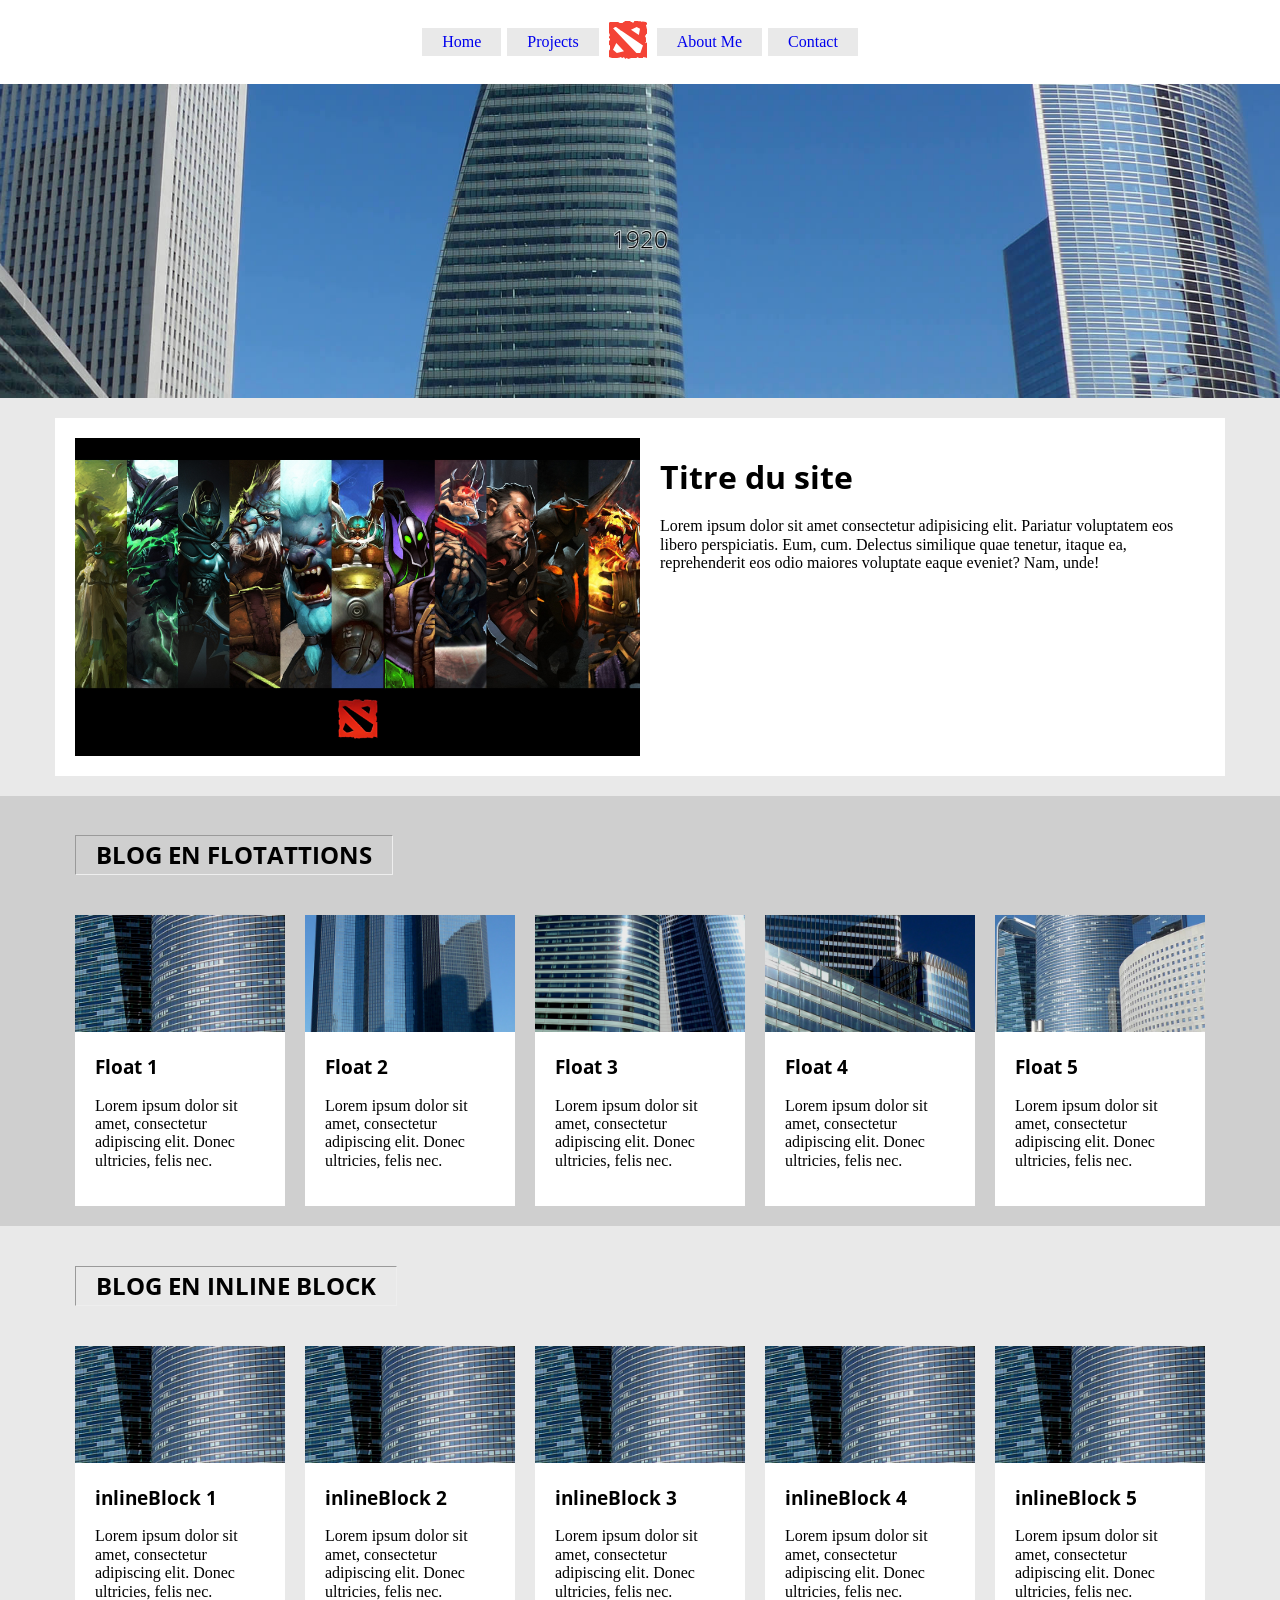
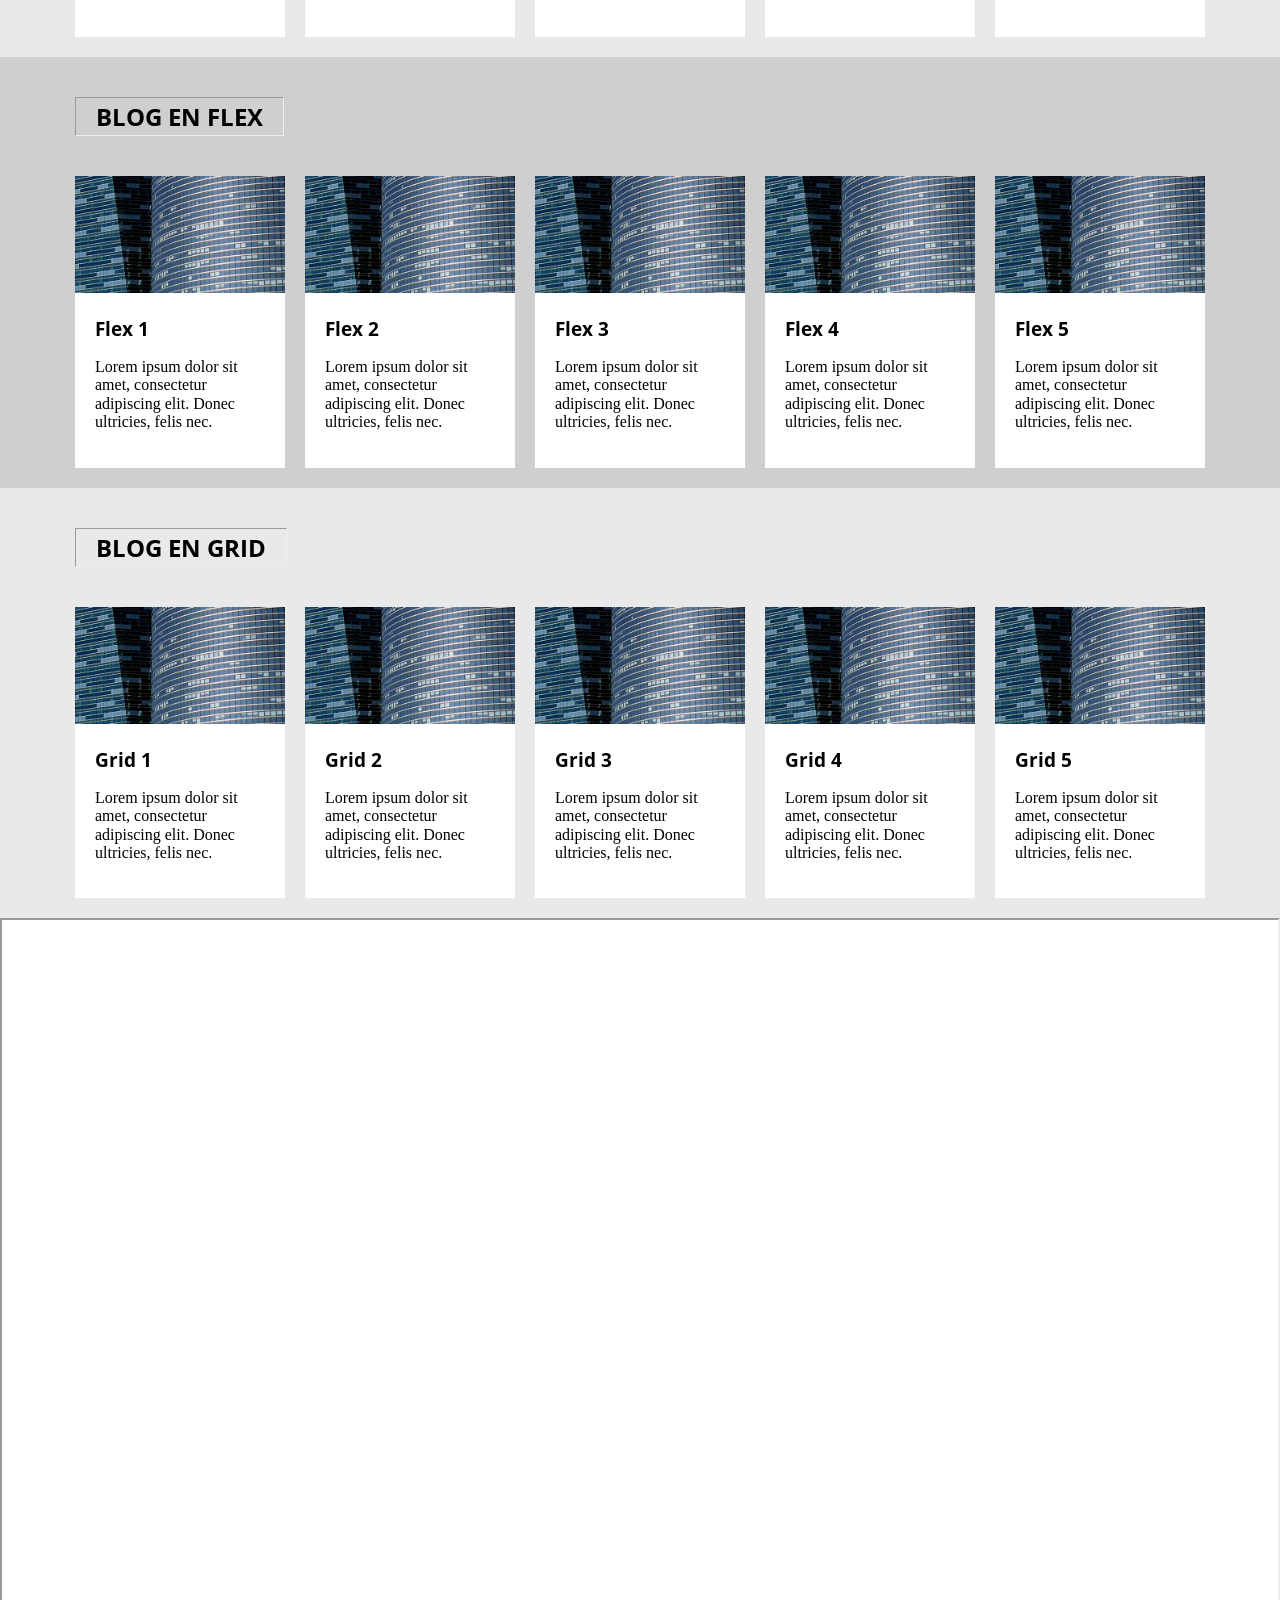
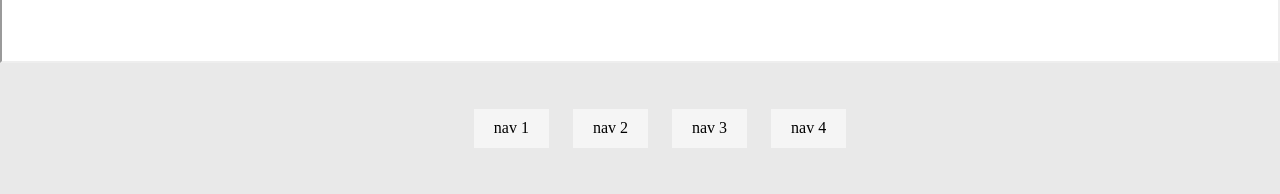
<file: index.html>
<!DOCTYPE html>
<html lang="zxx">
    <head>
        <title>RwD</title>
        <meta charset="UTF-8">
        <meta name="viewport" content="width=device-width, initial-scale=1.0">
        <link rel="stylesheet" href="css/normalize.css">
        <link rel="stylesheet" href="css/style.css">
    </head>
    <body>
        <header>
            <input type="checkbox" id="menu">
            <label for="menu" onclick>&#x2630;</label>
            <nav>
                <ul>
                    <li>
                        <a href="#">Home</a>
                    </li>
                    <li>
                        <a href="#">Projects</a>
                    </li>
                    <li>
                        <img src="./img/logo.svg" alt="logo">
                    </li>
                    <li>
                        <a href="#">About Me</a>
                    </li>
                    <li>
                        <a href="#">Contact</a>
                    </li>
                </ul>
            </nav>
        </header>
        <main>
     
            <div class="diapo">
                <figure>
                       <img src="img/slide1.jpg">
                       <img src="img/slide2.jpg">
                       <img src="img/slide3.jpg">
                       <img src="img/slide2.jpg">
                       <img src="img/slide3.jpg">
                   </figure>
               </div>
            <div class="focus">
                <article class="container clearfix">
                    <script>
                        if( /Android|webOS|iPhone|iPad|iPod|BlackBerry|IEMobile|Opera Mini/i.test(navigator.userAgent) ) {document.write();}
                        else {document.write("<img src=img&#47;dota2.jpg alt=&#34;&#34;>");}
                        </script>
                    <h1>Titre du site</h1>
                    <p>Lorem ipsum dolor sit amet consectetur adipisicing elit. Pariatur voluptatem eos libero perspiciatis. Eum, cum. Delectus similique quae tenetur, itaque ea, reprehenderit eos odio maiores voluptate eaque eveniet? Nam, unde!</p>
                </article>
            </div>
    
            <div class="float">
                <section class="container clearfix">

                    <div><h2>BLOG EN FLOTATTIONS</h2></div>
    
                        <article>
                            <img src="./img/vignette01.jpg" alt="">
                            <div>
                                <h3>Float 1</h3>
                                <p>Lorem ipsum dolor sit amet, consectetur adipiscing elit. Donec ultricies, felis nec.</p>
    
                            </div>
                        
                        
                        </article>
    
                        <article>
                            <img src="./img/vignette02.jpg" alt="">
                            <div>
                                <h3>Float 2</h3>
                                <p>Lorem ipsum dolor sit amet, consectetur adipiscing elit. Donec ultricies, felis nec.</p>
    
                            </div>
                        
                        </article>
    
                            <article>
                            <img src="./img/vignette03.jpg" alt="">
                            <div>
                                <h3>Float 3</h3>
                                <p>Lorem ipsum dolor sit amet, consectetur adipiscing elit. Donec ultricies, felis nec.</p>
    
                            </div>
                        
                        
                            </article>
    
                            <article>
                            <img src="./img/vignette04.jpg" alt="">
                            <div>
                                <h3>Float 4</h3>
                                <p>Lorem ipsum dolor sit amet, consectetur adipiscing elit. Donec ultricies, felis nec.</p>
    
                            </div>
                        
                        
                            </article>
    
                            <article>
                            <img src="./img/vignette05.jpg" alt="">
                            <div>
                                <h3>Float 5</h3>
                                <p>Lorem ipsum dolor sit amet, consectetur adipiscing elit. Donec ultricies, felis nec.</p>
    
                            </div>
                        
                        
                        </article>
                        </div>

                </section>
                    
    
            <div class="inlineblock">
                <section class="container">
    
                    <div><h2>BLOG EN INLINE BLOCK</h2></div>
                
                    <article>
                        <img src="./img/vignette01.jpg" alt="">
                        <div>
                            <h3>inlineBlock 1</h3>
                            <p>Lorem ipsum dolor sit amet, consectetur adipiscing elit. Donec ultricies, felis nec.</p>
                        </div>
                    </article><article>
                        <img src="./img/vignette01.jpg" alt="">
                        <div>
                            <h3>inlineBlock 2</h3>
                            <p>Lorem ipsum dolor sit amet, consectetur adipiscing elit. Donec ultricies, felis nec.</p>
    
                        </div>
                
                    </article><article>
                            <img src="./img/vignette01.jpg" alt="">
                            <div>
                                <h3>inlineBlock 3</h3>
                                <p>Lorem ipsum dolor sit amet, consectetur adipiscing elit. Donec ultricies, felis nec.</p>
    
                            </div>
                        
                        
                        </article><article>
                            <img src="./img/vignette01.jpg" alt="">
                            <div>
                                <h3>inlineBlock 4</h3>
                                <p>Lorem ipsum dolor sit amet, consectetur adipiscing elit. Donec ultricies, felis nec.</p>
    
                            </div>
                        
                        
                        </article><article>
                            <img src="./img/vignette01.jpg" alt="">
                            <div>
                                <h3>inlineBlock 5</h3>
                                <p>Lorem ipsum dolor sit amet, consectetur adipiscing elit. Donec ultricies, felis nec.</p>
    
                            </div>
                        </article>
                        </div>
                        </section>
                    
                    
            <div class="flex">
                <section class="container">
    
                    <div><h2>BLOG EN FLEX</h2></div>
    
                    <article>
                        <img src="./img/vignette01.jpg" alt="">
                        <div>
                            <h3>Flex 1</h3>
                            <p>Lorem ipsum dolor sit amet, consectetur adipiscing elit. Donec ultricies, felis nec.</p>
    
                        </div>
                    
                    
                    </article>
    
                <article>
                            <img src="./img/vignette01.jpg" alt="">
                            <div>
                                <h3>Flex 2</h3>
                                <p>Lorem ipsum dolor sit amet, consectetur adipiscing elit. Donec ultricies, felis nec.</p>
    
                            </div>
                        
                        
                        </article>
                        <article>
                            <img src="./img/vignette01.jpg" alt="">
                            <div>
                                <h3>Flex 3</h3>
                                <p>Lorem ipsum dolor sit amet, consectetur adipiscing elit. Donec ultricies, felis nec.</p>
    
                            </div>
                        
                        
                        </article>
    
                <article>
                            <img src="./img/vignette01.jpg" alt="">
                            <div>
                                <h3>Flex 4</h3>
                                <p>Lorem ipsum dolor sit amet, consectetur adipiscing elit. Donec ultricies, felis nec.</p>
    
                            </div>
                        
                        
                        </article>
                        <article>
                            <img src="./img/vignette01.jpg" alt="">
                            <div>
                                <h3>Flex 5</h3>
                                <p>Lorem ipsum dolor sit amet, consectetur adipiscing elit. Donec ultricies, felis nec.</p>
    
                            </div>
                        </article> 
                </section>
            </div>
    
            <div class="grid">
                <section class="container">
    
                    <div><h2>BLOG EN GRID</h2></div>
    
                    <article>
                        <img src="./img/vignette01.jpg" alt="">
                        <div>
                            <h3>Grid 1</h3>
                            <p>Lorem ipsum dolor sit amet, consectetur adipiscing elit. Donec ultricies, felis nec.</p>
    
                        </div>
                    </article> 
                    <article>
                        <img src="./img/vignette01.jpg" alt="">
                        <div>
                            <h3>Grid 2</h3>
                            <p>Lorem ipsum dolor sit amet, consectetur adipiscing elit. Donec ultricies, felis nec.</p>
    
                        </div>
                    </article> 
                    <article>
                        <img src="./img/vignette01.jpg" alt="">
                        <div>
                            <h3>Grid 3</h3>
                            <p>Lorem ipsum dolor sit amet, consectetur adipiscing elit. Donec ultricies, felis nec.</p>
    
                        </div>
                    </article> 
                    <article>
                        <img src="./img/vignette01.jpg" alt="">
                        <div>
                            <h3>Grid 4</h3>
                            <p>Lorem ipsum dolor sit amet, consectetur adipiscing elit. Donec ultricies, felis nec.</p>
    
                        </div>
                    </article> 
                    <article>
                        <img src="./img/vignette01.jpg" alt="">
                        <div>
                            <h3>Grid 5</h3>
                            <p>Lorem ipsum dolor sit amet, consectetur adipiscing elit. Donec ultricies, felis nec.</p>
    
                        </div>
                    </article> 
                </div></section>
                

            
    
            
            <div class="video">
                <iframe width="560" height="315" src="https://www.youtube.com/embed/aHxbKMhcv5k"  allow="accelerometer; autoplay; encrypted-media; gyroscope; picture-in-picture" allowfullscreen></iframe>
            </div>
        </main>
        <footer>
            <nav>
                <ul>
                    <li>
                        <a href="#">nav 1</a>
                    </li>
                    <li>
                        <a href="#">nav 2</a>
                    </li>
                    <li>
                        <a href="#">nav 3</a>
                    </li>
                    <li>
                        <a href="#">nav 4</a>
                    </li>
                </ul>
            </nav>
        </footer>

    </body>
    </html>
</file>
<file: css/style.css>
* {
  box-sizing: border-box;
}

@font-face {
  font-family: "OpenSans";
  src: url("../fonts/OpenSans/OpenSans-Bold.ttf")
 }
 h1,h2,h3{font-family: "OpenSans";}
header {
  text-align: center;
}

.bg-pan-right{-webkit-animation:bg-pan-right 8s both;animation:bg-pan-right 8s both}
@-webkit-keyframes bg-pan-right{0%{background-position:0 50%}100%{background-position:100% 50%}}@keyframes bg-pan-right{0%{background-position:0 50%}100%{background-position:100% 50%}}

header {
  position: fixed;
  top: 0;
  background-color: white;
  width: 100%;
  box-shadow: 0 0.5rem 1rem rgba(0, 0, 0, 0.5);
}

main {
  margin-top: 36px;
}

ul {
  list-style-type: none;
}

header ul {
  padding-left: 0;
}

header li {
  list-style-type: none;
}

header li:not(:nth-of-type(3)) {
  background-color: #e9e9e9;
  padding: 5px 20px;
  margin: 1px;
}

header input:checked ~ nav ul li:nth-of-type(3) {
  display: none;
}

header li:not(:nth-of-type(3)):hover {
  background-color: #e9e9e9;
}

header ul {
  padding-right: 0;
}

header input {
  display: none;
}
header input:not(:checked) ~ nav {
  max-height: 6px;
  overflow: hidden;
}
header label {
  font-size: 26px;
}

body {
  font-family: Verdana;
}

h3 {
  margin-top: 0%;
}
a {
  text-decoration: none;
}

article {
  display: block;
}

.focus,
.inlineblock,
.grid {
  background-color: #e9e9e9;
  padding: 20px 0;
}
.focus article {
  background-color: #ffff;
  padding: 20px;
}
.focus p {
  margin-bottom: 0;
}
img {
  border-style: none;
}

.container {
  max-width: 1170px;
  margin: 0 auto;
  padding: 0 20px;
}

img {
  max-width: 100%;
  height: auto;
}

.float,
.flex {
  background-color: #cfcfcf;
  padding: 20px 0;
}

.clearfix::after {
  clear: both;
  content: ".";
  display: block;
  height: 0;
  line-height: 0;
  visibility: hidden;
}

.float h2,
.inlineblock h2,
.flex h2,
.grid h2 {
  padding: 5px 20px;
  border: 1px inset;
  display: inline-block;
}

.float article div,
.inlineblock article div,
.flex article div,
.focus article div,
.grid article div {
  padding: 20px;
}

.flex section > div {
  flex-basis: 100%;
}

.grid article,
.flex article,
.float article,
.inlineblock article {
  background-color: white;
}

.grid section > div {
  grid-column: 1 / -1;
}
.grid section article div {
  padding: 20px;
}
.video {
  height: 0;
  overflow: hidden;
  padding-bottom: 56.25%;
  padding-top: 25px;
  position: relative;
}
.video iframe {
  height: 100%;
  left: 0;
  position: absolute;
  top: 0;
  width: 100%;
}
.ifram {
  border: none;
}

footer {
  background-color: #e9e9e9;
  padding: 20px;
  text-align: center;
}

footer li {
  display: inline-block;
  margin: 10px;
  padding: 10px 20px;
  background-color: whitesmoke;
}

footer a {
  color: black;
}

footer li:hover {
  color: white;
  background-color: black;
}

footer li:hover a {
  color: white;
  background-color: black;
}

.flex article,
.inlineblock article,
.float article {
  margin-top: 20px;
}

section:hover article:hover {
  opacity: 5;
}

section:hover article {
  opacity: 0.7;
  transition: 0.5s;
}

b,
strong {
  font-weight: bolder;
}

.diapo {
  overflow: hidden;
}
.diapo figure { 
  position: relative;
  width: 500%;
  margin: 0;
  left: 0;
  text-align: left;
  font-size: 0;
  animation: monanimation 20s alternate; 
}
.diapo figure img { 
  width: 20%; 
  float: left; 
}

@keyframes bidule{
  0%{top:0;left:50%;}
  25%{top:50%;left:100%;}
  50%{top:100%;left:50%;}
  75%{top:50%;left:0;}
  100%{top:0;left:50%;}
}

@keyframes monanimation {
  0% { left: 0%; }
  16% { left: 0%; }

  21% { left: -100%; }
  37% { left: -100%; }

  42% { left: -200%; }
  56% { left: -200%; }

  61% { left: -300%; }
  77% { left: -300%; }

  82% { left: -400%; }
  100% { left: -400%; }
}


@media screen and (min-width: 576px) {
  .float article,
  .inlineblock article {
    margin-left: 20px;
  }
  .flex section {
    display: flex;
    flex-wrap: wrap;
    justify-content: space-between;
  }
  .float article {
    float: left;
  }
  .inlineblock article {
    display: inline-block;
    vertical-align: top;
  }
  header li {
    display: inline-block;
    vertical-align: middle;
  }
  .float article,
  .inlineblock article,
  .flex article {
    width: calc(50% - 10px);
  }
  .grid section {
    display: grid;
    grid-template-columns: repeat(2, 1fr);
    grid-gap: 20px;
  }
  .float article,
  .inlineblock article {
    margin-left: 20px;
  }

  .float article:nth-of-type(2n + 1),
  .inlineblock article:nth-of-type(2n + 1) {
    margin-left: 0;
  }

  header label {
    display: none;
  }
  header input:not(:checked) ~ nav {
    max-height: 100px;
    overflow: hidden;
  }

  header {
    position: static;
  }
  main {
    margin-top: 0;
  }
}

@media screen and (min-width: 768px) {
  .focus img {
    float: left;
    margin-right: 20px;
    width: 50%;
  }
  .grid section {
    display: grid;
    grid-template-columns: repeat(3, 1fr);
  }
  .flex article,
  .float article,
  .inlineblock article {
    width: calc(33.33% - 13.33px);
  }

  .float article:nth-of-type(2n + 1),
  .inlineblock article:nth-of-type(2n + 1) {
    margin-left: 20px;
  }

  .float article:nth-of-type(3n + 1),
  .inlineblock article:nth-of-type(3n + 1) {
    margin-left: 0;
  }
}
@media screen and (min-width: 992px) {
  .flex article,
  .float article,
  .inlineblock article {
    width: calc(25% - 15px);
  }
  .grid section {
    display: grid;
    grid-template-columns: repeat(4, 1fr);
  }

  .float article:nth-of-type(3n + 1),
  .inlineblock article:nth-of-type(3n + 1) {
    margin-left: 20px;
  }

  .float article:nth-of-type(4n + 1),
  .inlineblock article:nth-of-type(4n + 1) {
    margin-left: 0;
  }
}

@media screen and (min-width: 1200px) {
  .flex article,
  .float article,
  .inlineblock article {
    width: calc(20% - 16px);
  }
  .grid section {
    display: grid;
    grid-template-columns: repeat(5, 1fr);
  }

  .float article:nth-of-type(4n + 1),
  .inlineblock article:nth-of-type(4n + 1) {
    margin-left: 20px;
  }

  .float article:nth-of-type(5n + 1),
  .inlineblock article:nth-of-type(5n + 1) {
    margin-left: 0px;
  }
}
</file>
